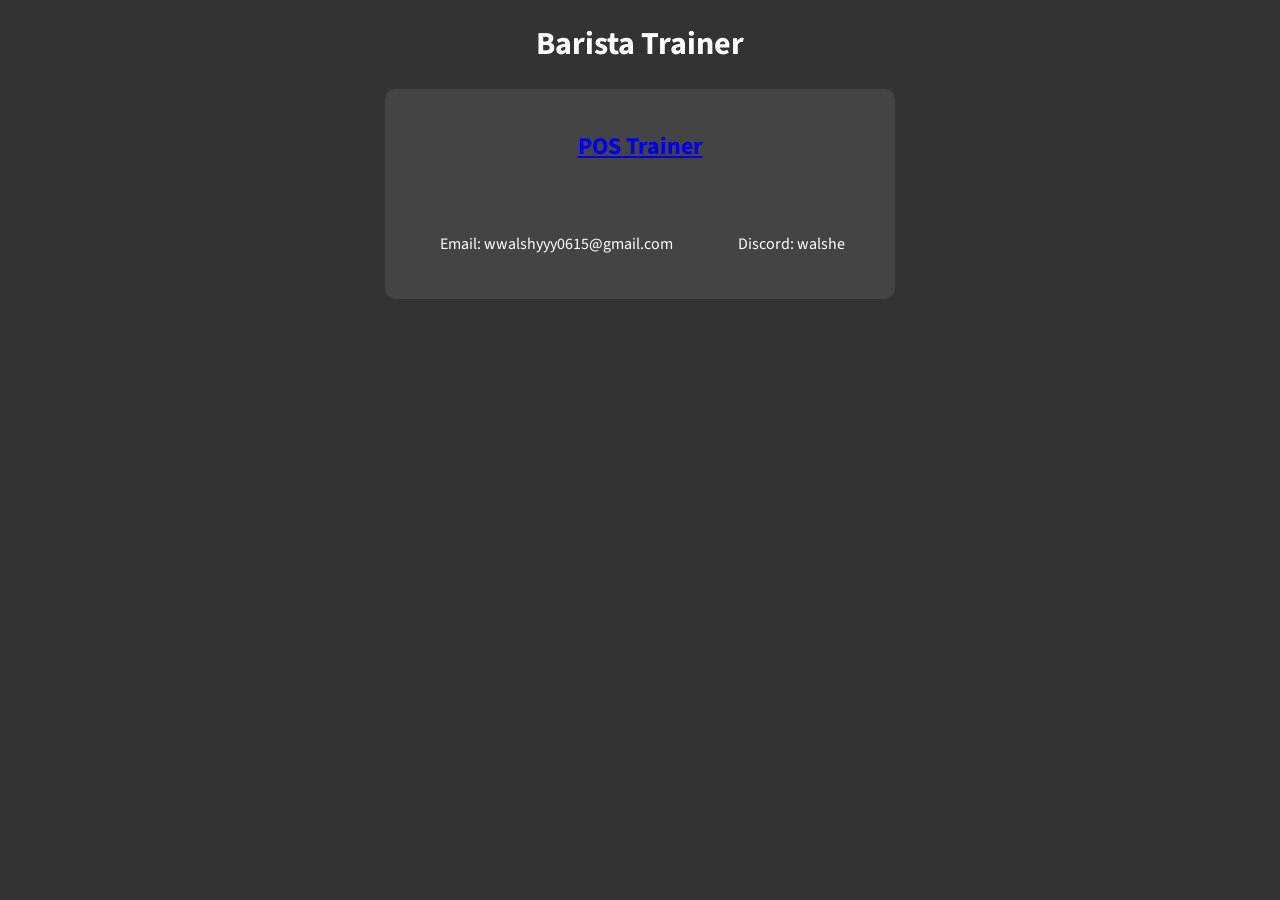
<file: public/index.html>
<!DOCTYPE html>
<html lang="en">
<head>
  <meta charset="UTF-8">
  <meta http-equiv="X-UA-Compatible" content="IE=edge">
  <meta name="viewport" content="width=device-width, initial-scale=1.0">
  <meta name="description" content="Barista Trainer, Coffee Trainer, r/Starbucks, Inspire the human spirit, POS, POS Trainer, Coffee, Espresso, Blended Coffee">
  <link rel="preconnect" href="https://fonts.googleapis.com">
  <link rel="preconnect" href="https://fonts.gstatic.com" crossorigin>
  <link href="https://fonts.googleapis.com/css2?family=Source+Sans+Pro:ital,wght@0,400;1,900&display=swap" rel="stylesheet">
  <link rel="stylesheet" href="home.css">
  <style>
    body {
      background-color: #333; /* Dark Grey Background */
      color: #fff; /* White Text */
      text-align: center; /* Center all content by default */
    }
    section {
      background-color: #444; /* Slightly Darker Grey Section Background */
      padding: 20px;
      border-radius: 10px;
      margin: 20px 0;
    }
    h2.menu {
      display: inline-block; /* Make the h2 inline to center it within the section */
    }
    .social-links {
      display: flex;
      justify-content: center;
      margin-top: 20px;
    }
    .social-links li {
      margin: 0 10px;
      list-style: none;
    }
    .social-links a {
      color: #fff;
      text-decoration: none;
    }
    .social-links i {
      font-size: 1.5em;
      margin-right: 5px;
    }
  </style>
  <title>Barista Trainer</title>
</head>
<script async src="https://www.googletagmanager.com/gtag/js?id=G-9Z6EZZ2FXV"></script>
<script>
  window.dataLayer = window.dataLayer || [];
  function gtag(){dataLayer.push(arguments);}
  gtag('js', new Date());
  gtag('config', 'G-9Z6EZZ2FXV');
</script>
<body>
  <div style="margin: 0 auto; width: fit-content;">
    <h1>Barista Trainer</h1>
    <section>
      <h2 class="menu"><a href="/pos">POS Trainer</a></h2>
      <div class="social-links">
        <li>
          <a href="mailto:wwalshyyy0615@gmail.com">
            <i class="fas fa-envelope"></i>
            <span>Email: 
                wwalshyyy0615@gmail.com</span>
          </a>
        </li>
        <li>
          <a href="https://discord.gg/walshe">
            <i class="fab fa-discord"></i>
            <span>Discord: walshe</span>
          </a>
        </li>
      </div>
    </section>
  </div>
  <script type="text/javascript" src="main.js"></script>
</body>
</html>
</file>
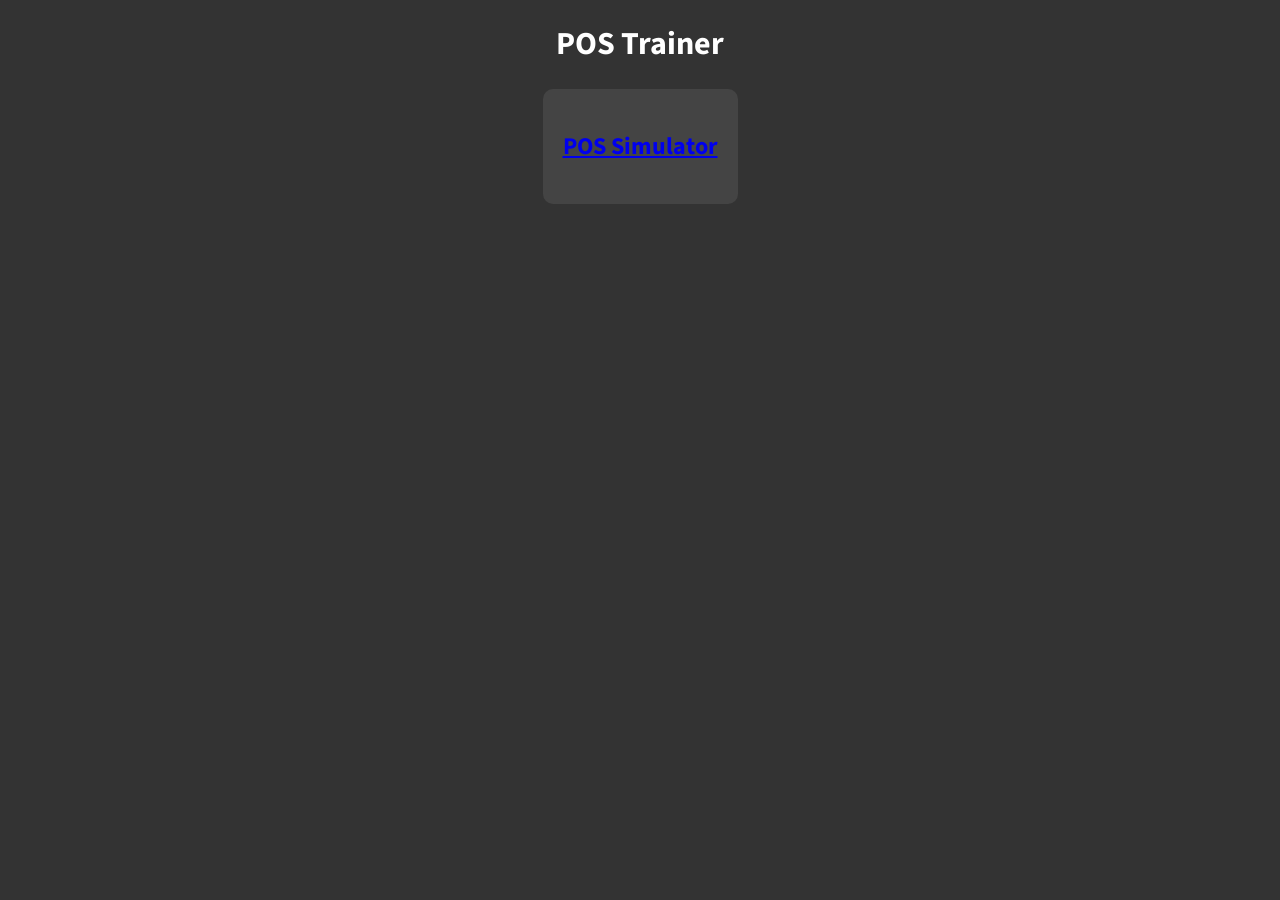
<file: controllers/public/index.html>
<!DOCTYPE html>
<html lang="en">
<head>
  <meta charset="UTF-8">
  <meta http-equiv="X-UA-Compatible" content="IE=edge">
  <meta name="viewport" content="width=device-width, initial-scale=1.0">
  <meta name="description" content="Barista Trainer, Coffee Trainer, r/Starbucks, Inspire the human spirit, POS, POS simulator, Coffee, Espresso, Blended Coffee">
  <link rel="preconnect" href="https://fonts.googleapis.com">
  <link rel="preconnect" href="https://fonts.gstatic.com" crossorigin>
  <link href="https://fonts.googleapis.com/css2?family=Source+Sans+Pro:ital,wght@0,400;1,900&display=swap" rel="stylesheet">
  <link rel="stylesheet" href="home.css">
  <style>
    body {
      background-color: #333; /* Dark Grey Background */
      color: #fff; /* White Text */
      text-align: center; /* Center all content by default */
    }
    section {
      background-color: #444; /* Slightly Darker Grey Section Background */
      padding: 20px;
      border-radius: 10px;
      margin: 20px 0;
    }
    h2.menu {
      display: inline-block; /* Make the h2 inline to center it within the section */
    }
  </style>
  <title>Coffee Trainer</title>
</head>
<script async src="https://www.googletagmanager.com/gtag/js?id=G-9Z6EZZ2FXV"></script>
<script>
  window.dataLayer = window.dataLayer || [];
  function gtag(){dataLayer.push(arguments);}
  gtag('js', new Date());
  gtag('config', 'G-9Z6EZZ2FXV');
</script>
<body>
  <div style="margin: 0 auto; width: fit-content;">
    <h1>POS Trainer</h1>
    </header>
    <section>
      <h2 class="menu"><a href="/pos">POS Simulator</a></h2>
      <div>
      </div>
    </section>
  </div>
  <script type="text/javascript" src="main.js"></script>
</body>
</html>
</file>
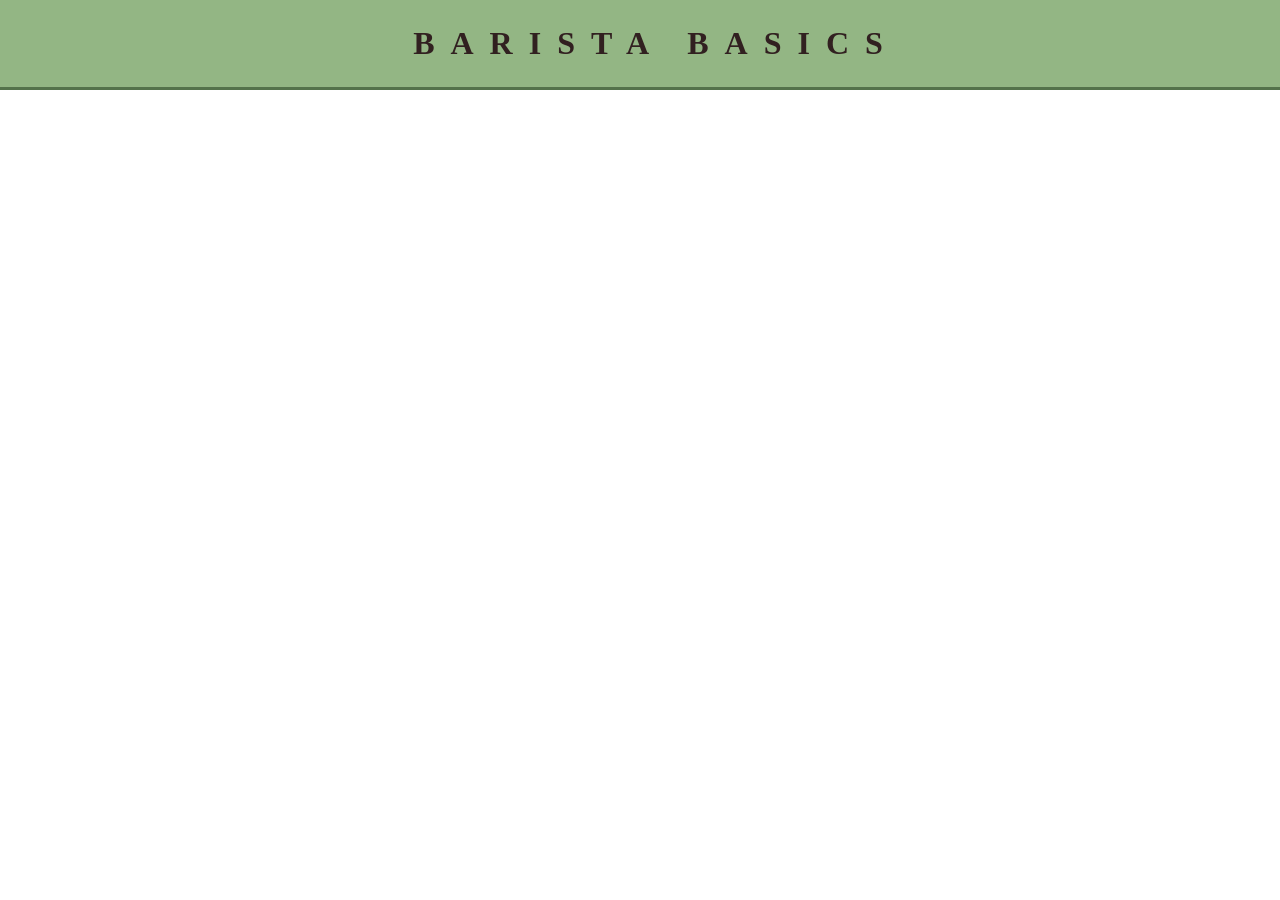
<file: public/Core Drinks/coreDrinks.html>
<!DOCTYPE html>
<html lang="en">
<head>
    <meta charset="UTF-8">
    <meta http-equiv="X-UA-Compatible" content="IE=edge">
    <meta name="viewport" content="width=device-width, initial-scale=1.0">
    <link rel="stylesheet" href="style.css">
    <title>Document</title>
</head>
<script async src="https://www.googletagmanager.com/gtag/js?id=G-9Z6EZZ2FXV"></script>
<script>
  window.dataLayer = window.dataLayer || [];
  function gtag(){dataLayer.push(arguments);}
  gtag('js', new Date());

  gtag('config', 'G-9Z6EZZ2FXV');
</script>
<body>
    <header><h1>BARISTA BASICS</h1></header>
    <section class="coreDrinks">
        
    </section>
    
    <script type="text/javascript" src="coreDrinks.js"></script>
</body>
</html>
</file>
<file: public/home.css>
* {
  font-family: "Source Sans Pro", sans-serif;
}

body {
  margin: 0;
}

header {
  top: 0vh;
  position: sticky;
  display: flex;
  justify-content: center;
  align-items: center;
  height: 10vh;
  border-bottom: 3px solid #405839;
  color: #ffffff;
  background: rgb(124, 93, 61);
  letter-spacing: 1vw;
  text-align: center;
  z-index: 10000;
}

body > section {
  padding: 0px;
}

.renders h2 {
  width: 100%;
  text-align: center;
}

.renders {
  display: flex;
  flex-wrap: wrap;
  justify-content: center;
}

.renders section {
  display: flex;
  flex-wrap: wrap;
  justify-content: center;
  background-color: #00754a;
}

.introduction {
  display: flex;
  justify-content: center;
  align-items: center;
  flex-direction: column;
  top: 0;
  min-height: 70vh;
  max-height: 90vh;
  margin-top: 0;
  background: #00754a;
  border-bottom: 20px solid #12160e;
}

.introduction p {
  text-indent: 2em;
  min-width: 20%;
  max-width: 60%;
}

.introduction p + p {
  text-indent: 0em;
  text-align: center;
  font-weight: bold;
}

.renders .renderimages {
  border: 2px solid rgb(0, 0, 0);
  width: 50%;
}

.renderimages img {
  width: 100%;
}

.renders div {
  display: flex;
  flex-direction: column;
  justify-content: center;
  align-items: center;
  width: 100%;
}

.renders div p {
  width: 60%;
  text-align: center;
}

.social-links a {
  color: #12160e;
  text-decoration: none;
  display: inline-block;
  margin: 10px;
  padding: 10px;
  border-radius: 5px;
}

.social-links a:hover {
  background-color: #555;
  color: #ffdd00;
  transition: all 0.2s ease-in-out;
}

.renders h2 a,
.renders h2 a.pos-trainer {
  color: #00704a; /* Starbucks-style green color */
  text-decoration: none;
  display: inline-block;
  margin: 10px;
  padding: 10px;
  border-radius: 5px;
}

.renders h2 a:hover,
.renders h2 a.pos-trainer:hover {
  background-color: #00492e; /* Darker green for hover effect */
  color: #ffdd00;
  transition: all 0.2s ease-in-out;
}

.api {
  top: 0vh;
  display: flex;
  justify-content: center;
  align-items: center;
  height: fit-content;
  border-bottom: 3px solid #405839;
  color: #312020;
  background: #93b684;
  text-align: center;
  z-index: 10000;
}

.api a {
  color: #12160e;
}

.api a:hover {
  color: #50f40a;
  text-decoration: none;
}
</file>
<file: controllers/public/home.css>
* {
  font-family: "Source Sans Pro", sans-serif;
}
body {
  margin: 0;
}
header {
  top: 0vh;
  position: sticky;
  display: flex;
  justify-content: center;
  align-items: center;
  height: 10vh;
  border-bottom: 3px solid #405839;
  color: #ffffff;
  background: rgb(39, 33, 27);
  letter-spacing: 1vw;
  text-align: center;
  z-index: 10000;
}
body > section {
  padding: 0px;
}
.renders h2 {
  width: 100%;
  text-align: center;
}
.renders {
  display: flex;
  flex-wrap: wrap;
  justify-content: center;
}
.renders section {
  display: flex;
  flex-wrap: wrap;
  justify-content: center;
  background-color: #00754a;
}
.introduction {
  display: flex;
  justify-content: center;
  align-items: center;
  flex-direction: column;
  top: 0;
  min-height: 70vh;
  max-height: 90vh;
  margin-top: 0;
  background: #006241;
  border-bottom: 20px solid #12160e;
}
.introduction p {
  text-indent: 2em;
  min-width: 20%;
  max-width: 60%;
}
.introduction p + p {
  text-indent: 0em;
  text-align: center;
  font-weight: bold;
}

.renders .renderimages {
  border: 2px solid rgb(0, 0, 0);

  width: 50%;
}
.renderimages img {
  width: 100%;
}
.renders div {
  display: flex;
  flex-direction: column;
  justify-content: center;
  align-items: center;
  width: 100%;
}
.renders div p {
  width: 60%;
  text-align: center;
}
.renders h2 a {
  color: #12160e;
}
.renders h2 a:hover {
  color: #a7be9d;
}

.api {
  top: 0vh;
  display: flex;
  justify-content: center;
  align-items: center;
  height: fit-content;
  border-bottom: 3px solid #405839;
  color: #312020;
  background: #93b684;
  text-align: center;
  z-index: 10000;
}

.api a {
  color: #12160e;
}
.api a:hover {
  color: #50f40a;
  text-decoration: none;
}
.api {
  width: 100%;
  border-top: 3px solid #405839;
  border-bottom: 3px solid #405839;
}
.api ul {
  padding: 0;
  list-style: none;
  font-size: larger;
}
.api ul li {
  display: block;
}
</file>
<file: public/Core Drinks/style.css>
*{
    box-sizing: border-box;
  } 
body{
    
    margin: 0;
}
header{
    top:0vh;
    position:unset;
    
    display:flex;
    justify-content: center;
    align-items: center;
    height:10vh;
    border-bottom: 3px solid #54724b;
    color: #312020;
    background: #93b684;
    letter-spacing: 1em;
    text-align: center;
    text-indent:2em;
    z-index: 100000000000 !important;
    
    
}


h1{
    margin:0;
    text-align: center;
    
}



/*==========================================

ROASTS PAGES

==========================================*/


.roasts{
    width:100%;
}
.blonde{
    
    background: linear-gradient(rgb(244, 241, 201),rgb(219, 200, 160),rgb(215,186,125));
    display: flex;
    flex-wrap: nowrap;
    justify-content: center;
    
}

.individualRoast{
    text-align: center;
    width: 48%;
    margin:1%;
    padding:2% 0px;
    border-radius: .5em;
    border:1px solid black;
}
.medium{
    background: linear-gradient(rgb(215,186,125), rgb(110, 69, 22));
    
    display: flex;
    flex-wrap: wrap;
    justify-content: center;
}


.dark{
    background: linear-gradient(rgb(110, 69, 22), rgb(57, 33, 5));
    display: flex;
    flex-wrap: wrap;
    justify-content: center;
}

.individualRoast h2{
    text-decoration: underline;
}
.individualRoast b{
    text-decoration: underline;
}

/*==========================================

COREDRINKS PAGES

==========================================*/

.coreDrinks{
    background: rgb(40, 155, 88);
}
.coreDrinks .drinkType{
    min-height: 10vh;
    display:flex;
    flex-wrap: wrap;
    justify-content: center;
    position: relative;
}
.drinkType .title{
    width:100%;
    
    height:fit-content;
    font-size: 50px;
    text-decoration: underline;
    margin-bottom: 4%;
}
.blended .title{
    
}
.coreDrinks .drink {
    height: fit-content;
    width: fit-content;
    display: flex;
    justify-content: space-evenly;
    margin-bottom: 4%;
    flex-direction: column;
    align-items: center;
    padding: 4%;
}
.drink .info{
    text-align: center;
}
.cup {
    width: 100px;
    height: 200px;
    background: rgba(255, 239, 239, 0);
    border: 2px solid black;
    position:relative;
    transform: perspective(13px) rotateX(-1deg);
    -webkit-transform: perspective(13px) rotateX(-1deg);
    -moz-transform: perspective(13px) rotateX(-1deg);
    top:0;
    z-index: 0;
    

}
.container .ingred{
    font-size: .7em;
    
    border-top:1px solid black;
    
}


.cup .room{
    border:none
}
.cup .ingred.espresso{
    background: linear-gradient(rgb(231, 188, 96), rgb(80, 52, 20)30%,#312020);
    color:rgb(255, 255, 255);
    
    
}
.cup .syrup{
    background:rgb(255, 255, 227) ;
}
.cup .steamedmilk{
    background:rgb(240, 249, 248);
}
.cup .foam{
    background: white;
    background-image: url("../IMG/bubbles.png");
    background-size: contain;
}
.cappuccino .foam{
    
    background-size: 30%;
}
.cup .water{
    background: rgb(169, 222, 252);
    
    background-size: contain;
    background-repeat: no-repeat;
}

.cup .whippedcream{
    background: rgb(255, 255, 242);
}
.mocha .cup .syrup{
    background: rgb(80, 52, 20);
    color:white;
}
.cup .carameldrizzle{
    background-color: rgb(177, 129, 25);
    font-size: .3em;
}
.cup .milk{
    background-color: white;
}
.cup .espressofoam{
    background-color:rgb(114, 87, 30);
}
.icedshakenespresso .syrup{
    background: rgb(209, 252, 250);
}
.brownsugaroatmilkshakenespresso .syrup{
    background-color:rgb(125 99 45);
}
.cup .almondmilk{
    background: #e2ddd2;
}
.cup .oatmilk{
    background:#f1ece1 ;
}
.espressoconpanna .iced .whippedcream{
    margin-bottom:40%;
    margin-top: 110%;
}
.espressoconpanna .iced .room{
    height:5% !important;
}
.cinnamondolcelatte .syrup{
    background: rgb(237, 218, 125);
}
.honeyalmondmilkflatwhite .syrup{
    background: rgb(223, 204, 106);
}
.cup .chocolatepowder{
    background: #67493a;
    font-size: .3em;
}

.iceOverlay{
    width: 100%;
    height: 100%;
    position: absolute;
    top: 0;
    left: 0;
    
    
    background-image: url('../IMG/ice.png');
    background-size: contain;
    background-repeat: no-repeat;
    
    opacity: 1;

}

.container{
    height:100%;
    width:100%;
    
    
}
.container .ingred{
    display:flex;
    justify-content: center;
    align-items: center;
}
.container .ingred p{
    position: absolute;
    z-index: 10000;
    margin:0;
}
.hidden{
    opacity: 0;
}







.blended .drink{
    margin-top: 25%;
}
.frapp {
    width: 100px;
    height: 200px;
    background: rgba(255, 239, 239, 0);
    border: 2px solid black;
    
    transform: perspective(13px) rotateX(-1deg);
    
    top:0;
    z-index: 10;

}
.frapp .container{
    background: white;
    height:100%;
    position: relative;
}

.frapproast {
    background-color: #35280c;
    opacity: .40;
}

.frapp .milk{
    background-color:#e2ddd2;
    opacity: .3;
}
.caramelsyrup{
    background: #b38626;
    opacity: .15;
}
.mochasyrup{
    background-color: #342c1a;
    opacity: .6;
}
.frapp .chai{
    background:#7d622c;
    opacity: .6;
}
.vanillabean{
    background-image: url('../IMG/vanillabean.png');
    background-size: 200%;
}
.frapp .matcha{
    background: rgb(90, 157, 90);
}
.frapp .strawberrypuree{
    background: rgb(183, 52, 52);
    background-image: url('../IMG/strawberrypuree.png');
    background-size: 400%;
    
    opacity: .6;
}
.lemonade{
    background: rgb(255, 255, 154);
}
.frapp .lemonade{
    opacity: .4;
}
.frapp .espresso{
    background-color: #432e01;
    opacity: .5;
}
.javachips{
    background-size: 60%;
    background-image: url('../IMG/javachips.png');
}
.whipped{
    position: relative;
}
.whitemochasyrup{
    background: rgb(254, 248, 227);
    opacity: .2;
}
.container .darkcaramel{
    background-color: #826732;
    opacity: .4;
}
.whipped img{
    transform: translateY(-110px) translateX(-63px);
    width:130px;
    z-index: 1;
    position: absolute;
}
.frapp .layers {
    margin-top: 153%;
    height: 25%;
    z-index: 1000;
    position: relative;
}
.frapp .layers .whippedcream{
    height:80%;
    width:100%;
    background-color: white;
}
.frapp .layers .darkcaramel{
    height:20%;
    width:100%;
    background-color: rgb(125, 95, 19);
}
.frapp .layers .cookiecrumble{
    height:20%;
    width:100%;
    background-color: rgb(39, 29, 22);
    background-image: url('../IMG/javachips.png');
    background-size: 20%;
}
.layered .container {
    height: 100%;
    position: absolute;
}
.ice{
    background-image: url("../IMG/ice\ overlay.png");
    opacity: .22;
}
.ingredient{
    height:100%;
    width:100%;
    position: absolute;
}
</file>
